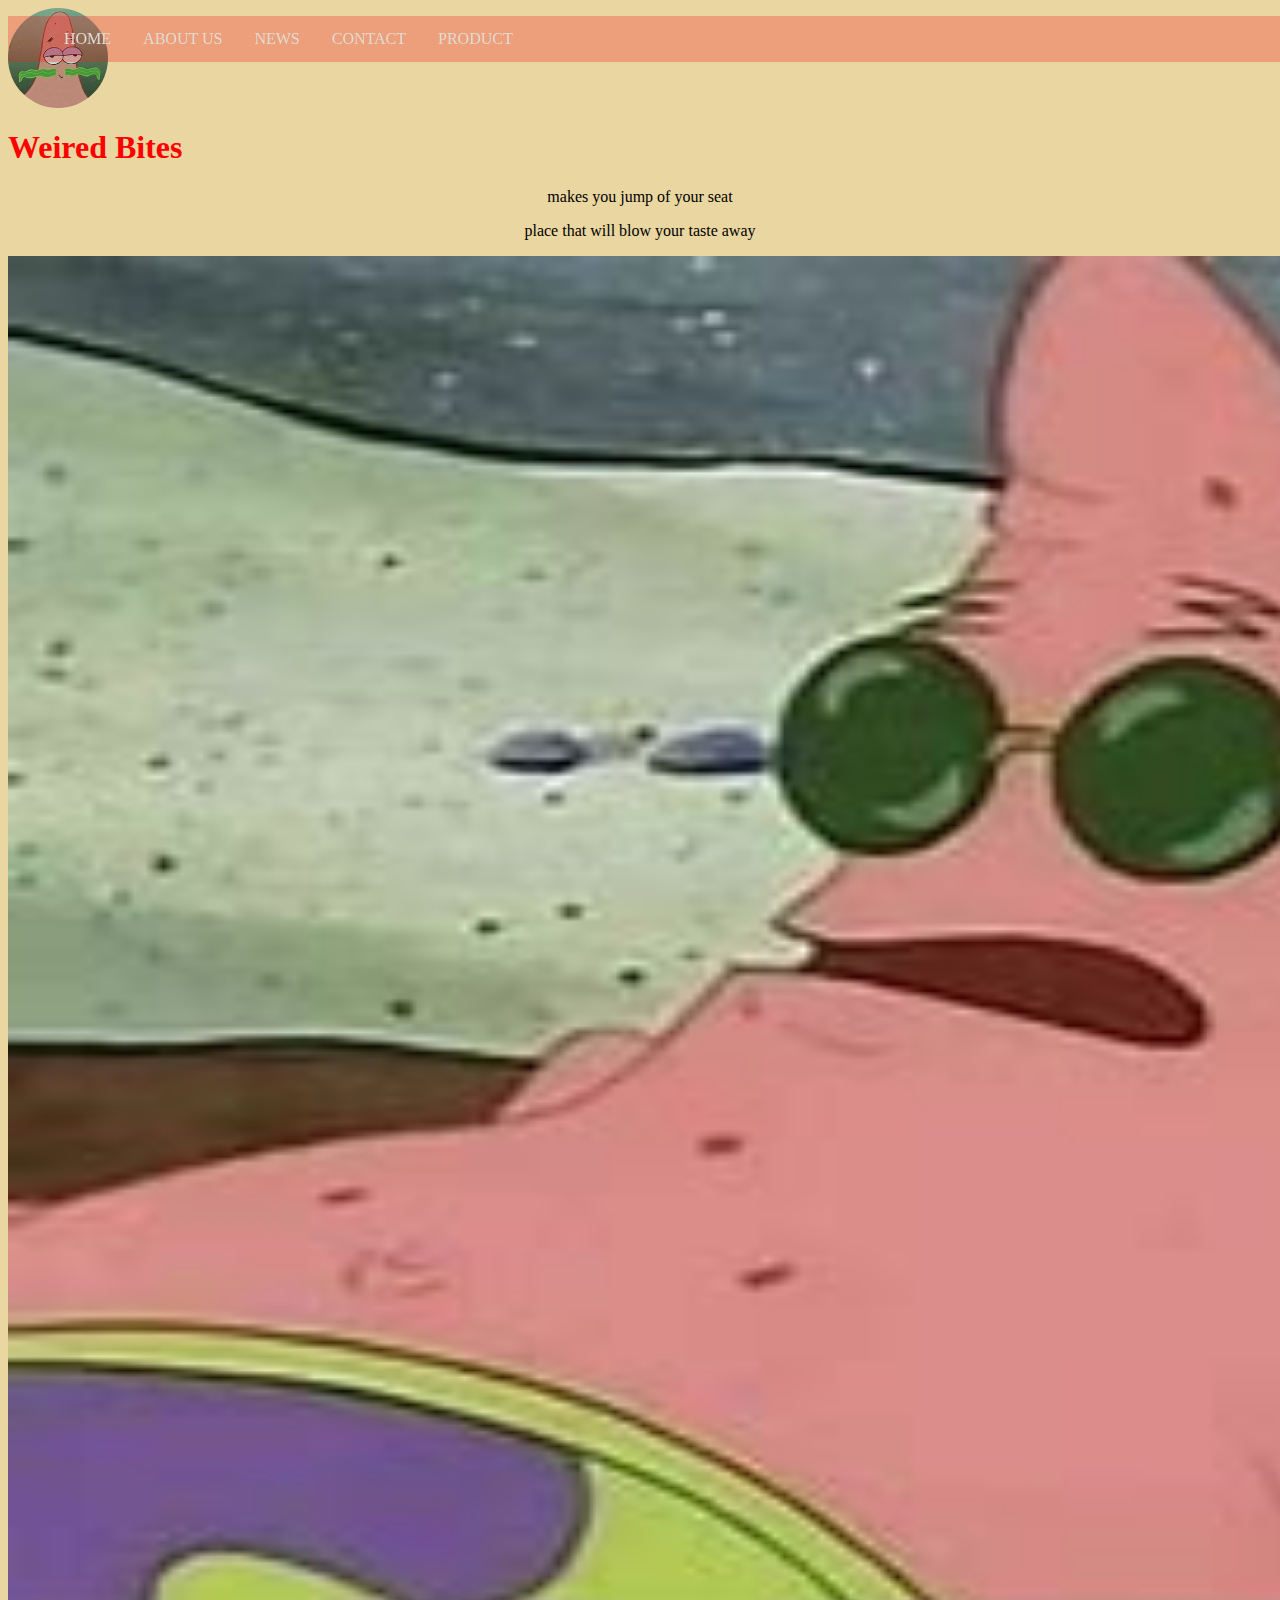
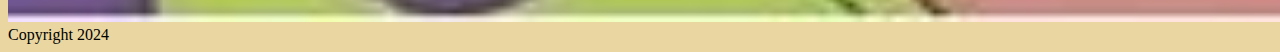
<file: index.html>
<!DOCTYPE html>
<html lang="en">
<head>
    <meta charset="UTF-8">
    <meta name="viewport" content="width=device-width, initial-scale=1.0">
    <title>BITES</title>
    
  
</head>
<link rel="stylesheet" href="style.css">

<body>
    

    <img src="images/OIP (6).jpg"
    style="border-radius: 50%; vertical-align: middle; width: 100px; height: 100px;" alt="">
    <h1> Weired Bites</h1>
    <p>makes you jump of your seat</p>
    <ul>

    <li><a href="index.html">HOME</a></li>
    <li><a href="about.html">ABOUT US</a></li>    
    <li><a href="news.html">NEWS</a></li>   
   <li><a href="contact.html">CONTACT</a></li>   
    <li><a href="product.html">PRODUCT</a></li>
    </ul>

    <p> place that will blow your taste away</p>
    <img src="images/OIP (5).jpg" alt="" height="1366" width="1854"> 

   
    <footer>Copyright 2024</footer>
</body>

</html>
</file>
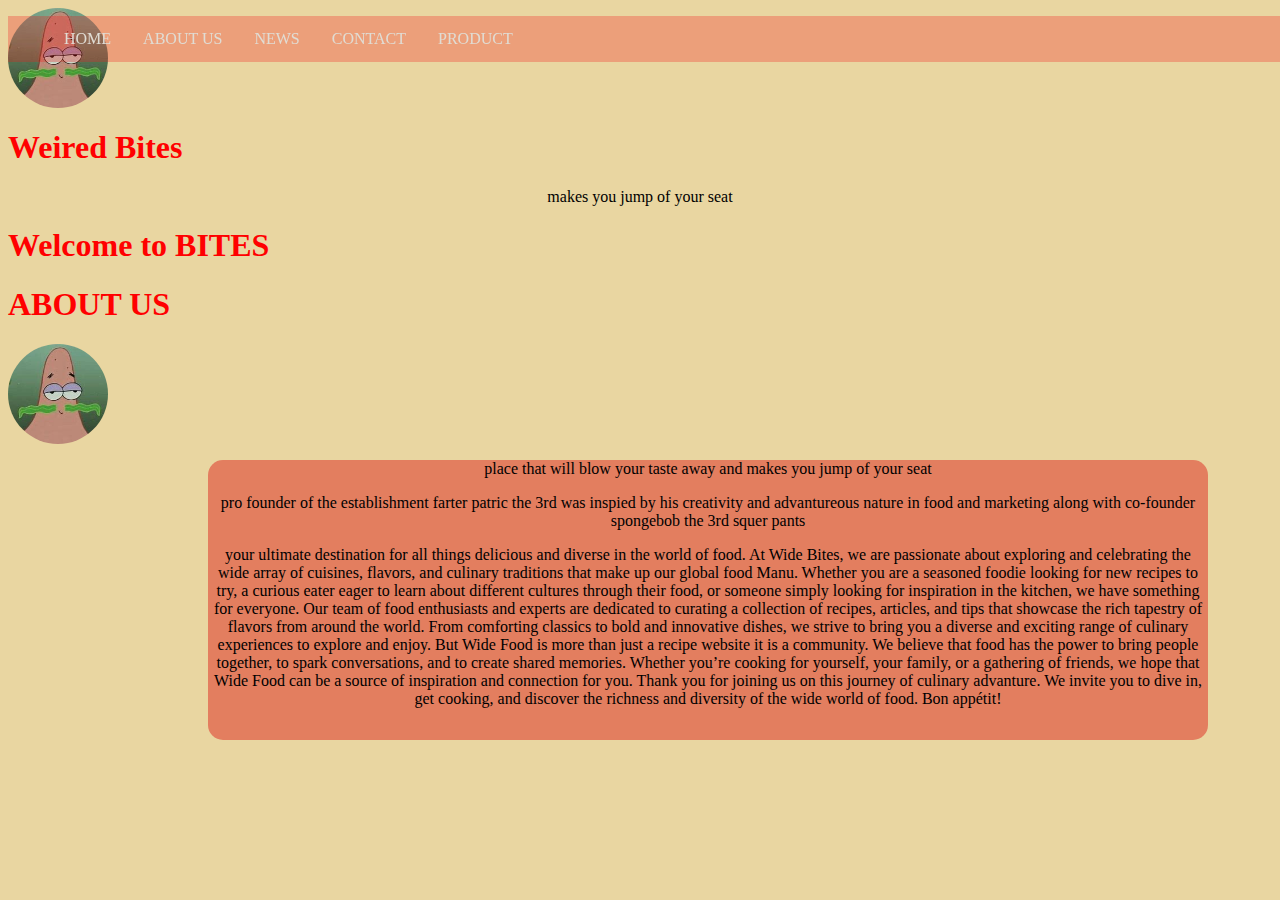
<file: about.html>
<!DOCTYPE html>
<html lang="en">
<head>
    <meta charset="UTF-8">
    <meta name="viewport" content="width=device-width, initial-scale=1.0">
    <title>BITES</title>
    
    
</head>
 <link rel="stylesheet" href="style.css">


<body>
    
   
    <img src="images/OIP (6).jpg"
    style="border-radius: 50%; vertical-align: middle; width: 100px; height: 100px;" alt="">
    <h1> Weired Bites</h1>
    <p>makes you jump of your seat</p>
    <ul>

    <li><a href="index.html">HOME</a></li>
    <li><a href="about.html">ABOUT US</a></li>    
    <li><a href="news.html">NEWS</a></li>   
   <li><a href="contact.html">CONTACT</a></li>   
    <li><a href="product.html">PRODUCT</a></li>
    </ul>
     <h1>Welcome to BITES </h1> 
   <h1>ABOUT US</h1> 
    <img src="images/OIP (6).jpg"
    style="border-radius: 50%; vertical-align: middle; width: 100px; height: 100px;" width="50" height="50">
   <div id="myBox">
   
   
    <p> place that will blow your taste away and makes you jump of your seat</p>

    <p>pro founder of the establishment farter patric the 3rd  
    was inspied by his creativity and advantureous nature in food and marketing along with co-founder spongebob the 3rd squer pants
    <p>your ultimate destination
         for all things delicious and diverse in the world of food. 
        At Wide Bites, we are passionate about exploring and celebrating the wide array of cuisines, flavors, and culinary traditions that make up our global food Manu. Whether you are a seasoned foodie looking for new recipes to try, a curious eater eager to learn about different
         cultures through their food, or someone simply looking for inspiration in the kitchen, we have something for everyone.  
        Our team of food enthusiasts and experts are dedicated to curating a collection of recipes, articles, and tips that showcase the rich tapestry of flavors from around the world. From comforting classics to bold and
         innovative dishes, we strive to bring you a diverse and exciting range of culinary experiences to explore and enjoy.   
        But Wide Food is more than just a recipe website  it is a community. We believe that food has the power to bring people together, to spark conversations, and to create shared memories. Whether you’re
         cooking for yourself, your family, or a gathering of friends, we hope that Wide Food can be a source of inspiration and connection for you. 
        Thank you for joining us on this journey of culinary advanture. We invite you to dive in, get cooking, and discover the richness and diversity of the wide world of food. Bon appétit!</p>
    </div>
</body>
</html>
</file>
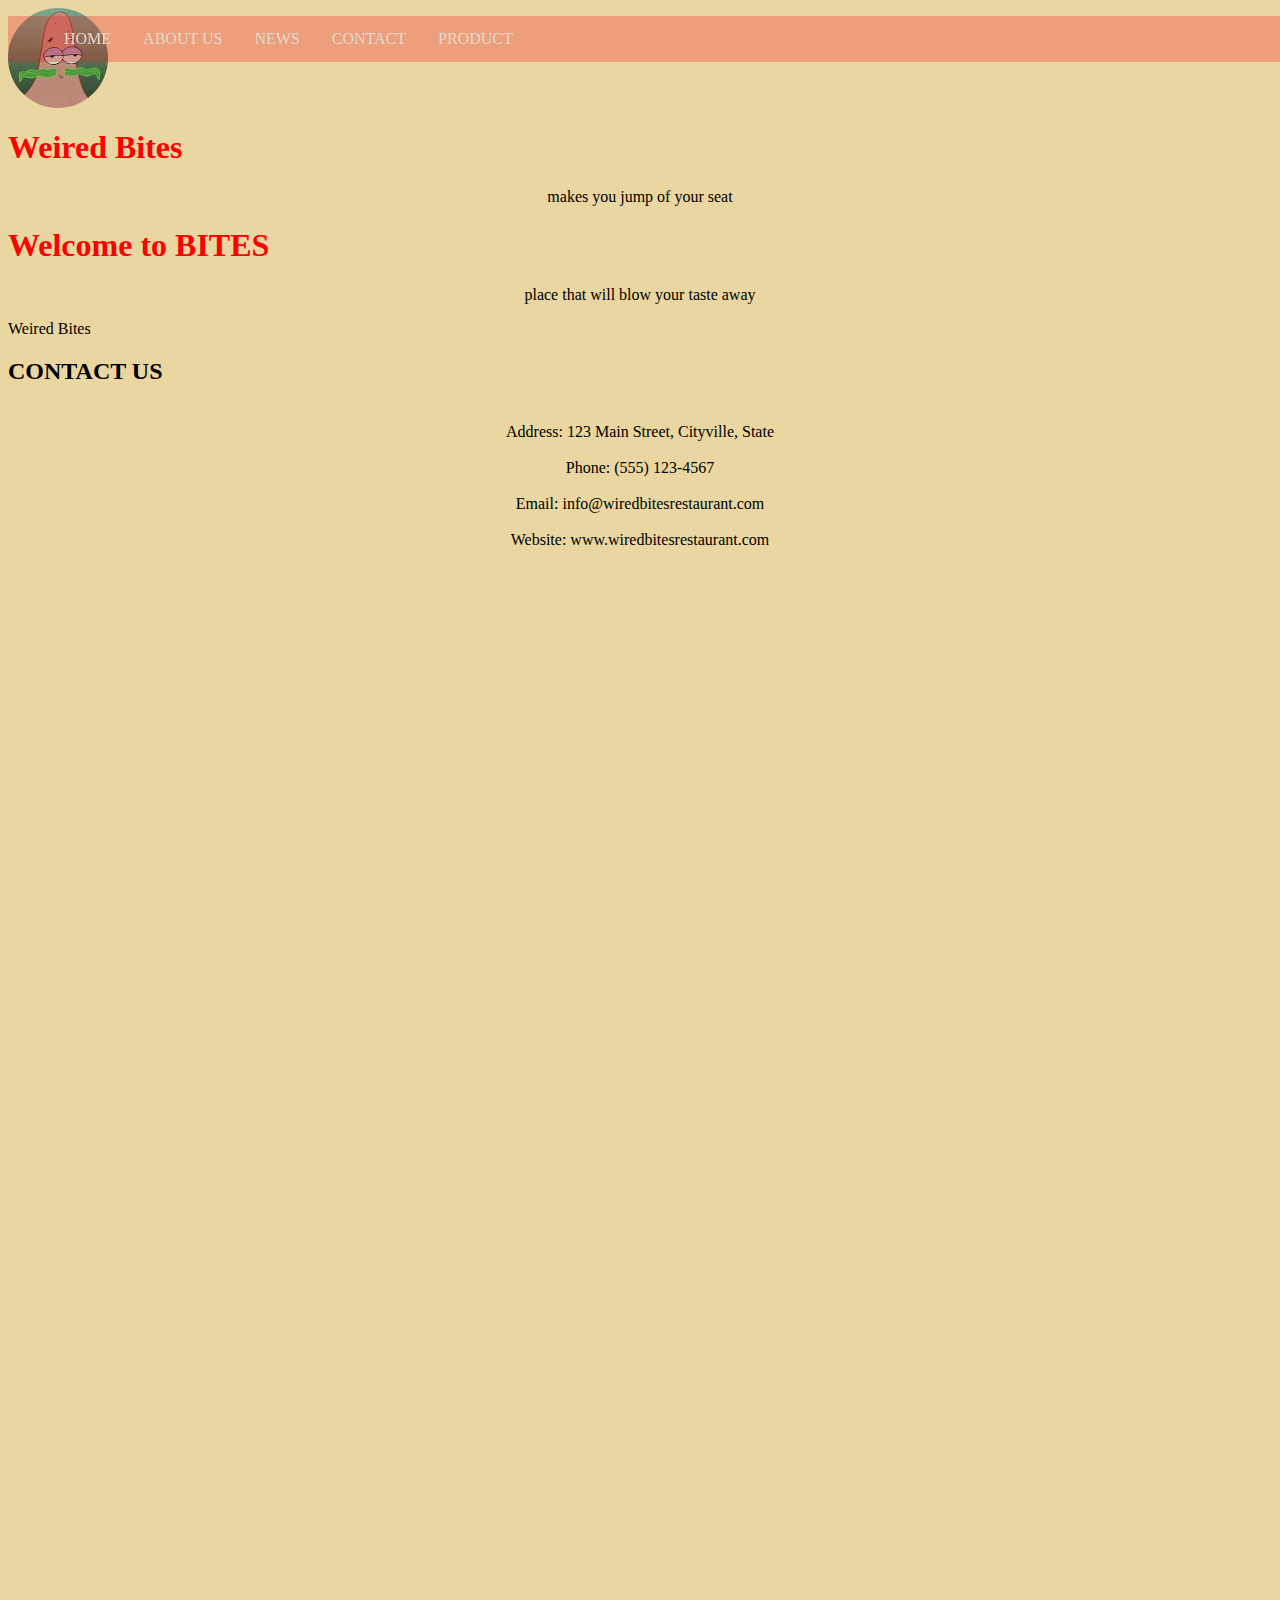
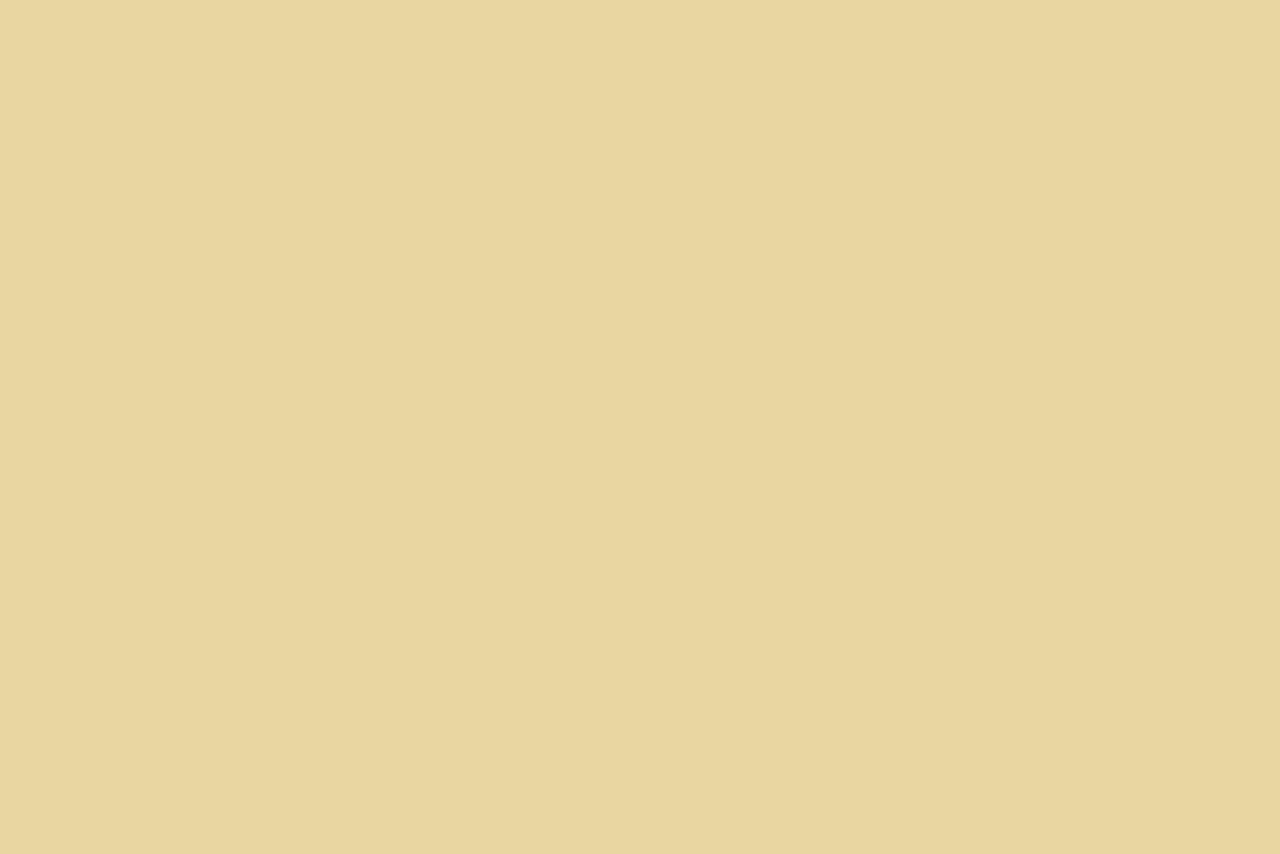
<file: contact.html>
<!DOCTYPE html>
<html lang="en">
<head>
    <meta charset="UTF-8">
    <meta name="viewport" content="width=device-width, initial-scale=1.0">
    <title>BITES</title>
    
   
</head>

<link rel="stylesheet" href="style.css">

<body>
    

    <img src="images/OIP (6).jpg"
    style="border-radius: 50%; vertical-align: middle; width: 100px; height: 100px;" alt="">
    <h1> Weired Bites</h1>
    <p>makes you jump of your seat</p>
    <ul>

    <li><a href="index.html">HOME</a></li>
    <li><a href="about.html">ABOUT US</a></li>    
    <li><a href="news.html">NEWS</a></li>   
   <li><a href="contact.html">CONTACT</a></li>   
    <li><a href="product.html">PRODUCT</a></li>
    </ul>
    <title>CONTACT</title>
</head>

<body>

    <h1>Welcome to BITES </h1>
    <p> place that will blow your taste away</p>


    <hi>Weired Bites</hi>

    <h2>CONTACT US</h2>
    <p><br>Address: 123 Main Street, Cityville, State<br>
        <br>Phone: (555) 123-4567</br>
        <br>Email: info@wiredbitesrestaurant.com<br>
        <br>Website: www.wiredbitesrestaurant.com<br>
    </p>

    <footer></footer>



    <table>
        <tr>
            <td>
                <iframe
                    src="https://docs.google.com/forms/d/e/1FAIpQLScbI3b9kzXAyrkkoV2qmlBB1U9kaIo5nwQZ8kI_Up2B_g008Q/viewform?embedded=true"
                    width="640" height="959" frameborder="0" marginheight="0" marginwidth="0">Loading…</iframe>



            </td>
            <iframe src="https://www.google.com/maps/embed?pb=!1m18!1m12!1m3!1d3462.33883742238!2d31.03074688813692!3d-29.796753855488653!
    2m3!1f0!2f0!3f0!3m2!1i1024!2i768!4f13.1!3m3!1m2!1s0x1ef707aa871594bd%3A0x8f02f03f86d820cd!2sThe%20IIE&#39;s%20Varsity%20College%20
    -%20Durban%20North!5e0!3m2!1sen!2sza!4v1723558460851!5m2!1sen!2sza" width="450" height="450" style="border:0;"
                allowfullscreen="" loading="lazy" referrerpolicy="no-referrer-when-downgrade"></iframe>


        </tr>

        <td>

            <iframe
                src="https://www.google.com/maps/embed?pb=!1m18!1m12!1m3!1d2513774.1887025815!2d0.6807425124999926!3d52.02769170000001!2m3!1f0!2f0!3f0!3m2!1i1024!2i768!4f13.1!3m3!1m2!1s0x47c6522f9c191e37%3A0x7336bdea93c3dcf2!2sBITE!5e0!3m2!1sen!2snl!4v1724847377316!5m2!1sen!2snl"
                width="600" height="450" style="border:0;" allowfullscreen="" loading="lazy"
                referrerpolicy="no-referrer-when-downgrade"></iframe>
        </td>


    </table>

</body>

</html>
</file>
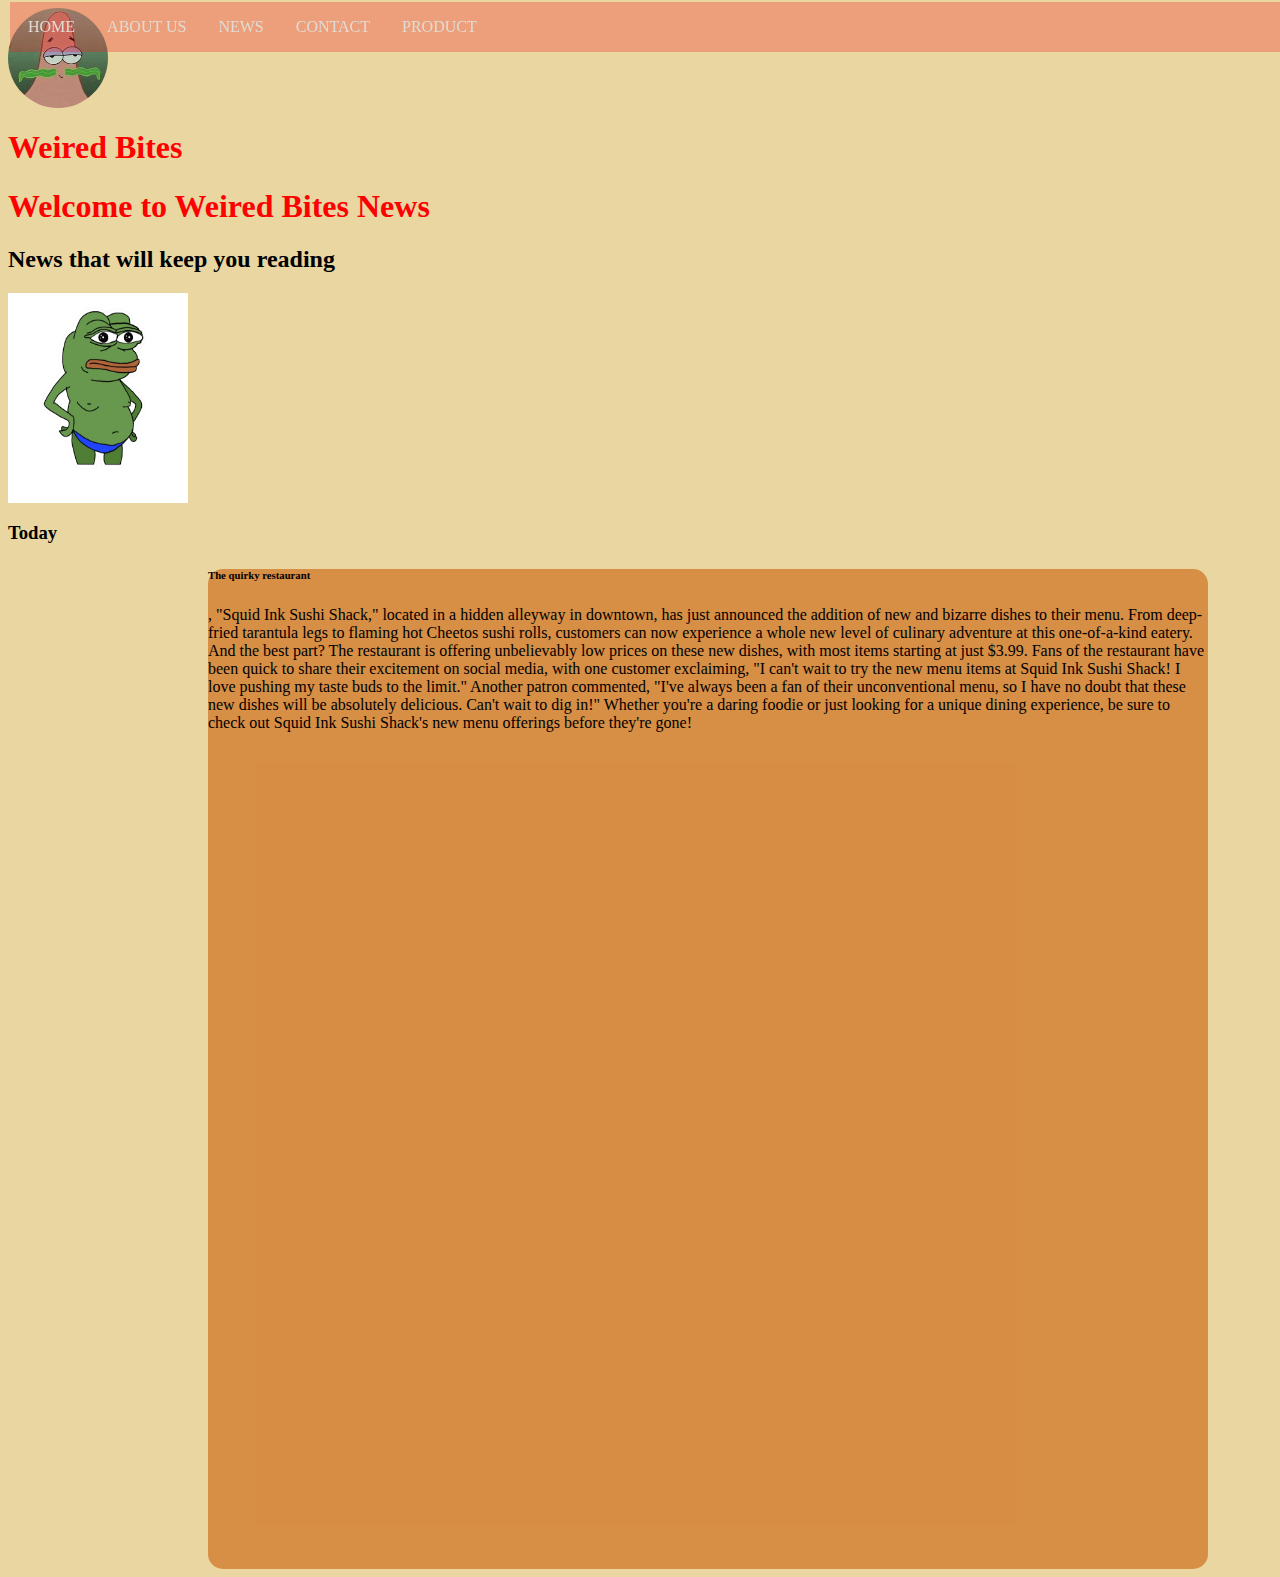
<file: news.html>
<!!DOCTYPE html>
<html lang="en">
<head>
    <meta charset="UTF-8">
    <meta name="viewport" content="width=device-width, initial-scale=1.0">
    <title>BITES</title>
    
    <link rel="stylesheet" href="style.css">

</head>

<link rel="stylesheet" href="style.css">

<body>
    

    <img src="images/OIP (6).jpg"
    style="border-radius: 50%; vertical-align: middle; width: 100px; height: 100px;" alt="">
    <h1> Weired Bites</h1>
    
    <ul>

    <li><a href="index.html">HOME</a></li>
    <li><a href="about.html">ABOUT US</a></li>    
    <li><a href="news.html">NEWS</a></li>   
   <li><a href="contact.html">CONTACT</a></li>   
    <li><a href="product.html">PRODUCT</a></li>
    </ul>
    <title>NEWS</title>
</head>
<body>
    
    <h1>Welcome to Weired Bites News</h1>
    <h2> News  that will keep you reading </h2>
    <img src="images/meme2.webp" height="210" width="180">
    <h3>Today</h3>
    <text>
      <div id="myBox2">
        <p><h6> The quirky restaurant</h6>, "Squid Ink Sushi Shack," located in a hidden alleyway in downtown, has just announced the addition of new and bizarre dishes to their menu.

        From deep-fried tarantula legs to flaming hot Cheetos sushi rolls, customers can now experience a whole new level of culinary adventure at this one-of-a-kind eatery.
        
        And the best part? The restaurant is offering unbelievably low prices on these new dishes, with most items starting at just $3.99.
        
        Fans of the restaurant have been quick to share their excitement on social media, with one customer exclaiming, "I can't wait to try the new menu items at Squid Ink Sushi Shack! I love pushing my taste buds to the limit."
        
        Another patron commented, "I've always been a fan of their unconventional menu, so I have no doubt that these new dishes will be absolutely delicious. Can't wait to dig in!"
        
        Whether you're a daring foodie or just looking for a unique dining experience, be sure to check out Squid Ink Sushi Shack's new menu offerings before they're gone!</p></div>
</body></text>
</html>
</file>
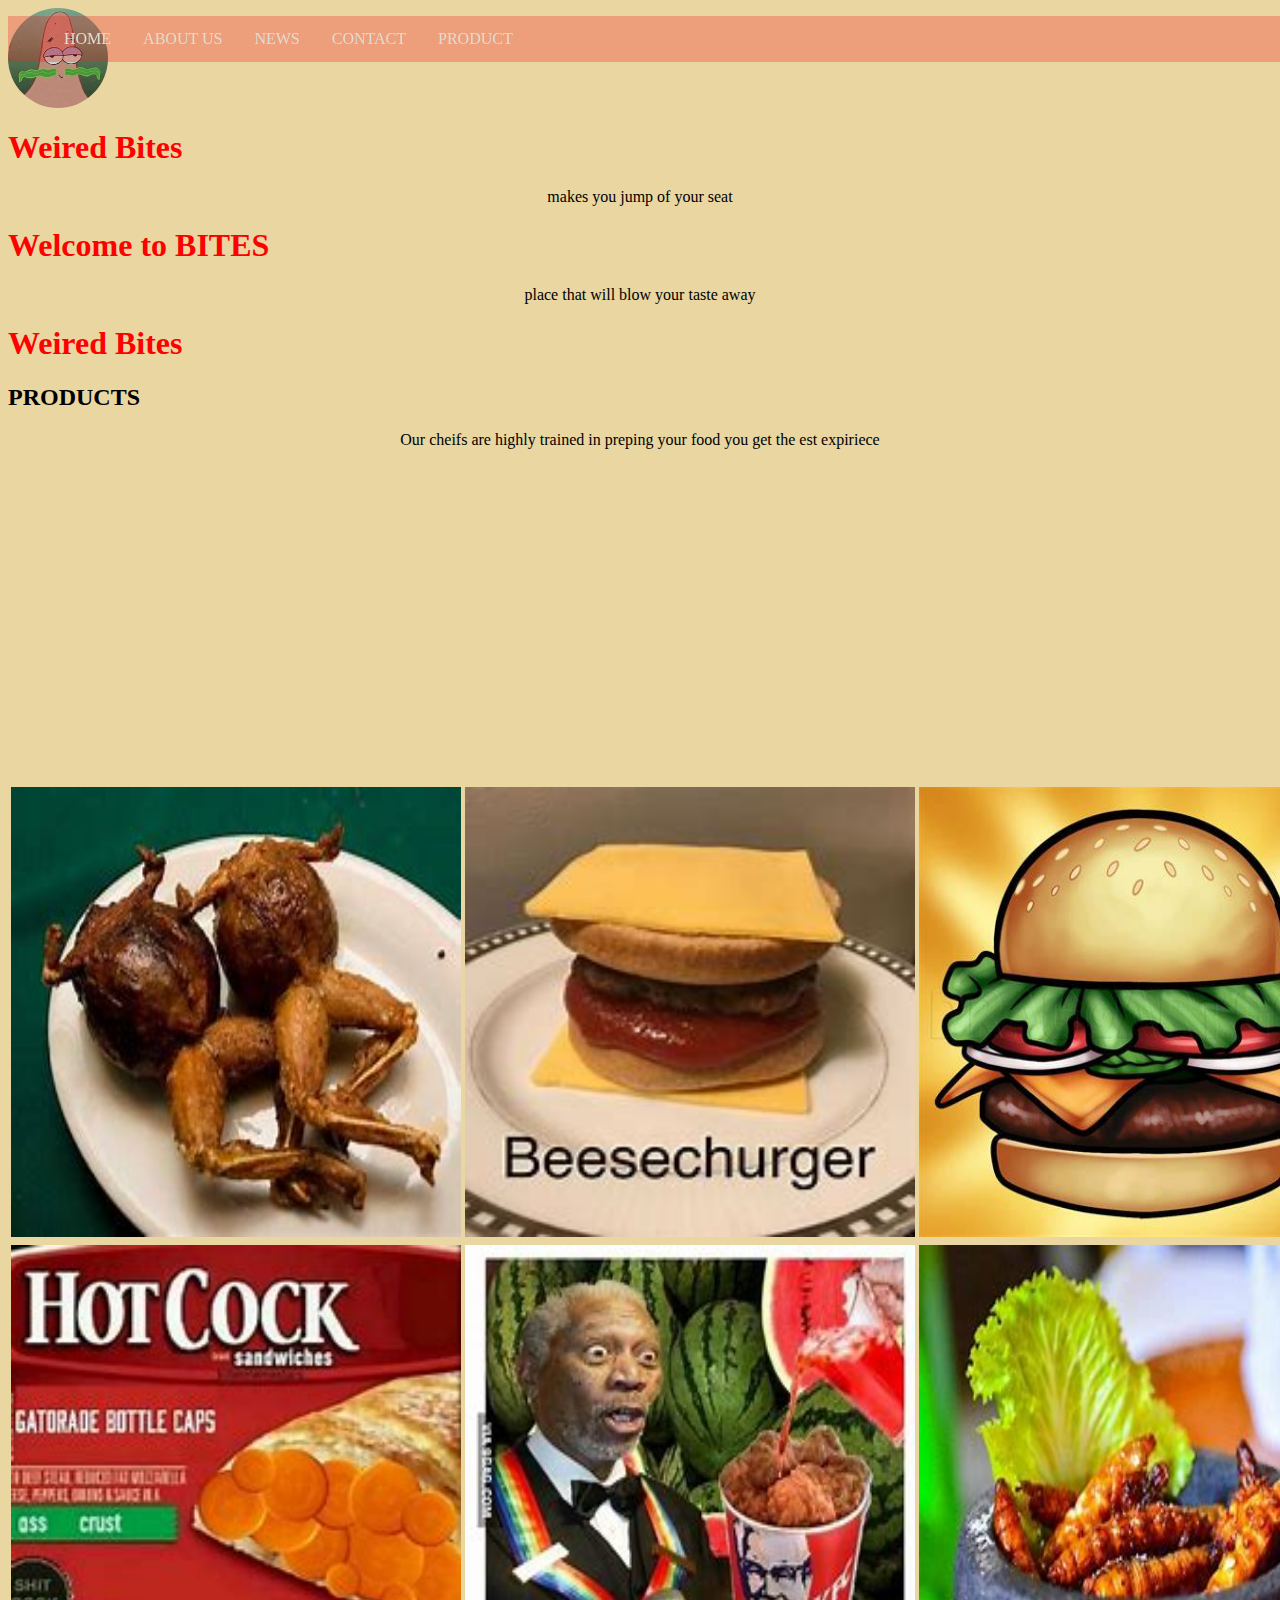
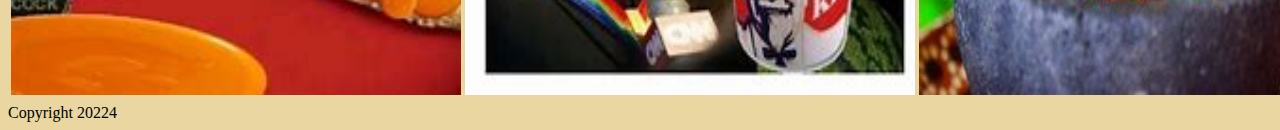
<file: product.html>
<!DOCTYPE html>
<html lang="en">
<head>
    <meta charset="UTF-8">
    <meta name="viewport" content="width=device-width, initial-scale=1.0">
    <title>BITES</title>
    
   
</head>

<link rel="stylesheet" href="style.css">

<body>
    

    <img src="images/OIP (6).jpg"
    style="border-radius: 50%; vertical-align: middle; width: 100px; height: 100px;" alt="">
    <h1> Weired Bites</h1>
    <p>makes you jump of your seat</p>
    <ul>

    <li><a href="index.html">HOME</a></li>
    <li><a href="about.html">ABOUT US</a></li>    
    <li><a href="news.html">NEWS</a></li>   
   <li><a href="contact.html">CONTACT</a></li>   
    <li><a href="product.html">PRODUCT</a></li>
    </ul>
    <title>PODUCT</title>
</head>
<body>
    
    <h1>Welcome to BITES </h1>
    <p> place that will blow your taste away</p>
    

    <h1>Weired Bites</h1>
    <h2>PRODUCTS</h2>

    <table>

        <tr>
            <td><img src="images/OIP (1).jpg" width="450" height="450"></td>
            <td><img src="images/OIP (2).jpg" width="450" height="450"></td>
            <td><img src="images/OIP (7).jpg"width="450" height="450"></td>
        </tr>
        <tr>
            <td><img src="images/OIP (3).jpg"width="450" height="450"></td>
            <td><img src="images/OIP (4).jpg"width="450" height="450"></td>
            <td><img src="images/OIP.jpg"width="450" height="450"></td>
        </tr>

        <tr><p>Our cheifs are highly trained in preping your food you get the est expiriece</p>
            <iframe width="560" height="315" src="https://www.youtube.com/embed/_8O14E_dRvY?si=YPvluKmfgoA1Ya_H"
             title="YouTube video player" 
            frameborder="0" allow="accelerometer; autoplay; clipboard-write; encrypted-media; gyroscope; picture-in-picture; web-share" 
            referrerpolicy="strict-origin-when-cross-origin" allowfullscreen></iframe></tr>
    </table>
    <footer>Copyright 20224</footer>
</body>
</html>
</file>
<file: style.css>
body{
    background-color: rgba(223, 149, 40, 0.781);
}

h1 {
    color:red;
    text-align: start;
    font-family: cursive;
}
p{
    font-family: Cambria, Cochin, Georgia, Times, 'Times New Roman', serif;
    color: black;
    text-align: center;
}
ul{
    list-style-type: none;
    margin: 2;
    padding: 2;
    overflow: hidden;
    background-color: rgba(243, 24, 24, 0.288);
    position: fixed;
    top: 0;
    width: 100%;
}
li{
    float: left;
}

li a {
    display: block;
    color: rgb(224, 220, 212);
    text-align: center;
    padding: 14px 16px;
    text-decoration: none;

}

#myBox{
    width: 1000px;
    height: 280px;
    background-color: rgba(221, 9, 9, 0.432);
    border-radius: 15px;
    margin-left: 200px;
}

#myBox2{
    width: 1000px;
    height: 1000px;
    background-color: rgba(204, 100, 15, 0.637);
    border-radius: 15px;
    margin-left: 200px;

}
body{
    background-color: rgb(233, 214, 161);
}
</file>
